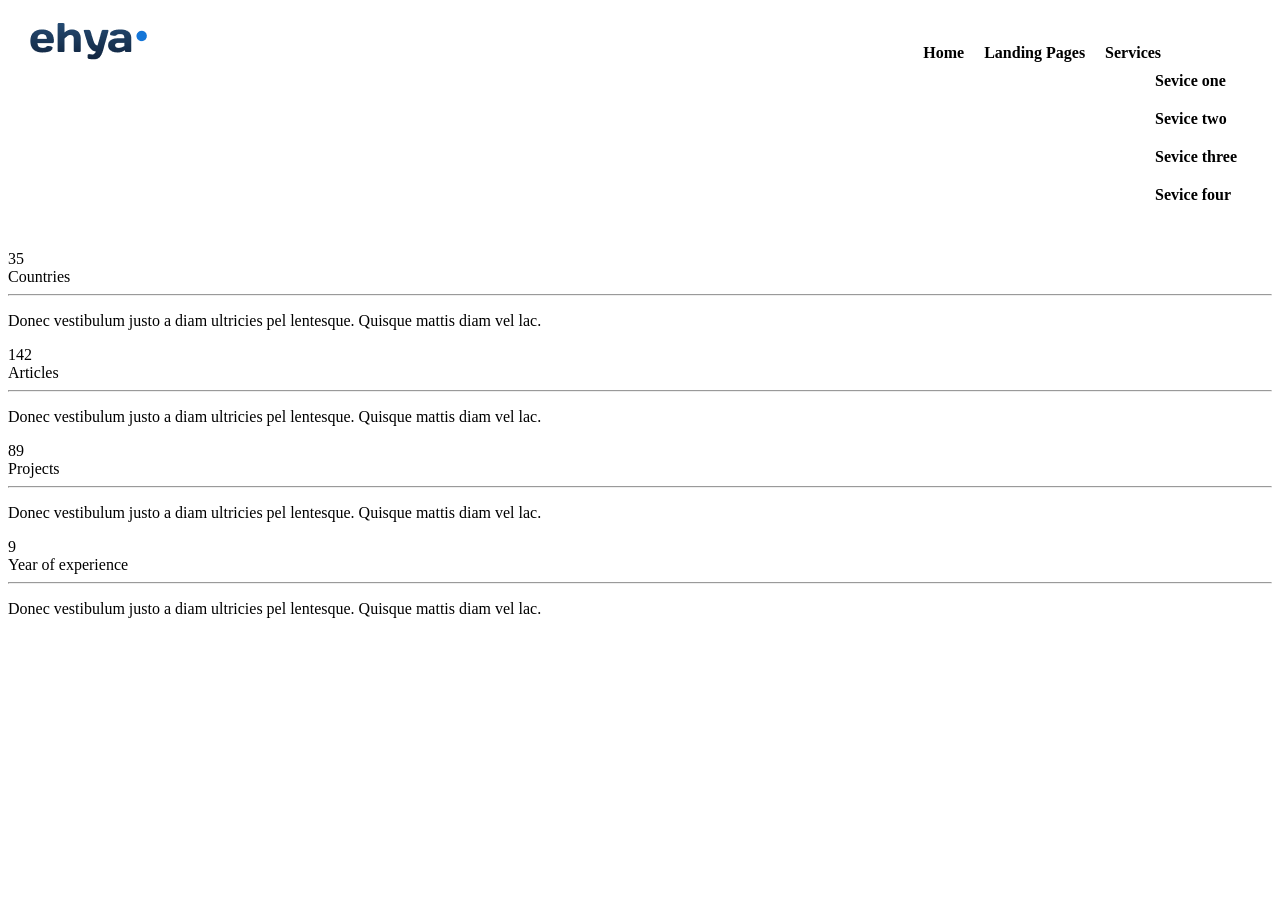
<file: grid/index.html>
<!DOCTYPE html>
<html lang="en">
<head>
    <meta charset="UTF-8">
    <meta http-equiv="X-UA-Compatible" content="IE=edge">
    <meta name="viewport" content="width=device-width, initial-scale=1.0">
    <link rel = "stylesheet" href="style.css">
		<link rel="stylesheet" href="https://cdnjs.cloudflare.com/ajax/libs/font-awesome/4.7.0/css/font-awesome.min.css">
    <title>Document</title>
</head>
<body>
    <header>
			<a href="#" class="a"><img src="logo.png" alt=""></a>
				
			<ul class="nav">
				

				<li>
						<a href="#">Home</a>
				</li>
		
				<li class="d1">
					<div class="a2">
						<a href="#">Landing Pages</a>
						<ul>
								<li><a href="#">The product</a></li>
								<li><a href="#">Meet the team</a></li>
						</ul>
					</div>
					
				</li>
				<li>
					<div class="a3">
						<a href="#">Services</a>
		
						<ul>
								<li><a href="#">Sevice one</a></li>
								<li><a href="#">Sevice two</a></li>
		
								<li><a href="#">Sevice three</a></li>
								<li><a href="#">Sevice four</a></li>
						</ul>
					</div>
					
		
				</li>
				</ul>

    </header>
</body>
</html>
<section>
	<div class="row ">
		<div class="col-lg-3 col-md-3 text-center " >
			<div class="card h-100 border-0 ">
				<div class="card-body"><div class=" lue display-va2"> 35</div>
				<div class=" h2 font-weight-bold mt-3">Countries</div>
				<hr class="w-75 mt-5  pline ">					
				<p>Donec vestibulum justo a diam ultricies pel lentesque. Quisque mattis diam vel lac.</p></div>
			</div>

		</div>
		<div class="col-lg-3 col-md-3 text-center" >
			<div class="card  h-100 border-0 ">
				<div class="card-body"><div class=" value display-2"  >142</div>
				<div class=" h2 font-weight-bold mt-3">Articles</div>
				<hr class="w-75 mt-5  pline ">					
				<p>Donec vestibulum justo a diam ultricies pel lentesque. Quisque mattis diam vel lac.</p></div>
			</div>

		</div>
		<div class="col-lg-3 col-md-3 text-center" >
			<div class="card  h-100 border-0 ">
				<div class="card-body"><div class=" value display-2" >89</div>
				<div class=" h2 font-weight-bold mt-3">Projects</div>
				<hr class="w-75 mt-5 m pline ">					
				<p>Donec vestibulum justo a diam ultricies pel lentesque. Quisque mattis diam vel lac.</p></div>
			</div>

		</div>
		<div class="col-lg-3 col-md-3 text-center" >
			<div class="card  h-100 border-0 ">
				<div class="card-body"><div class=" value display-2" >9</div>
				<div class=" h2 font-weight-bold mt-3">Year of experience</div>
				<hr class="w-75  pline ">					
				<p>Donec vestibulum justo a diam ultricies pel lentesque. Quisque mattis diam vel lac.</p></div>
			</div>

		</div>
	</div>
</section>
</file>
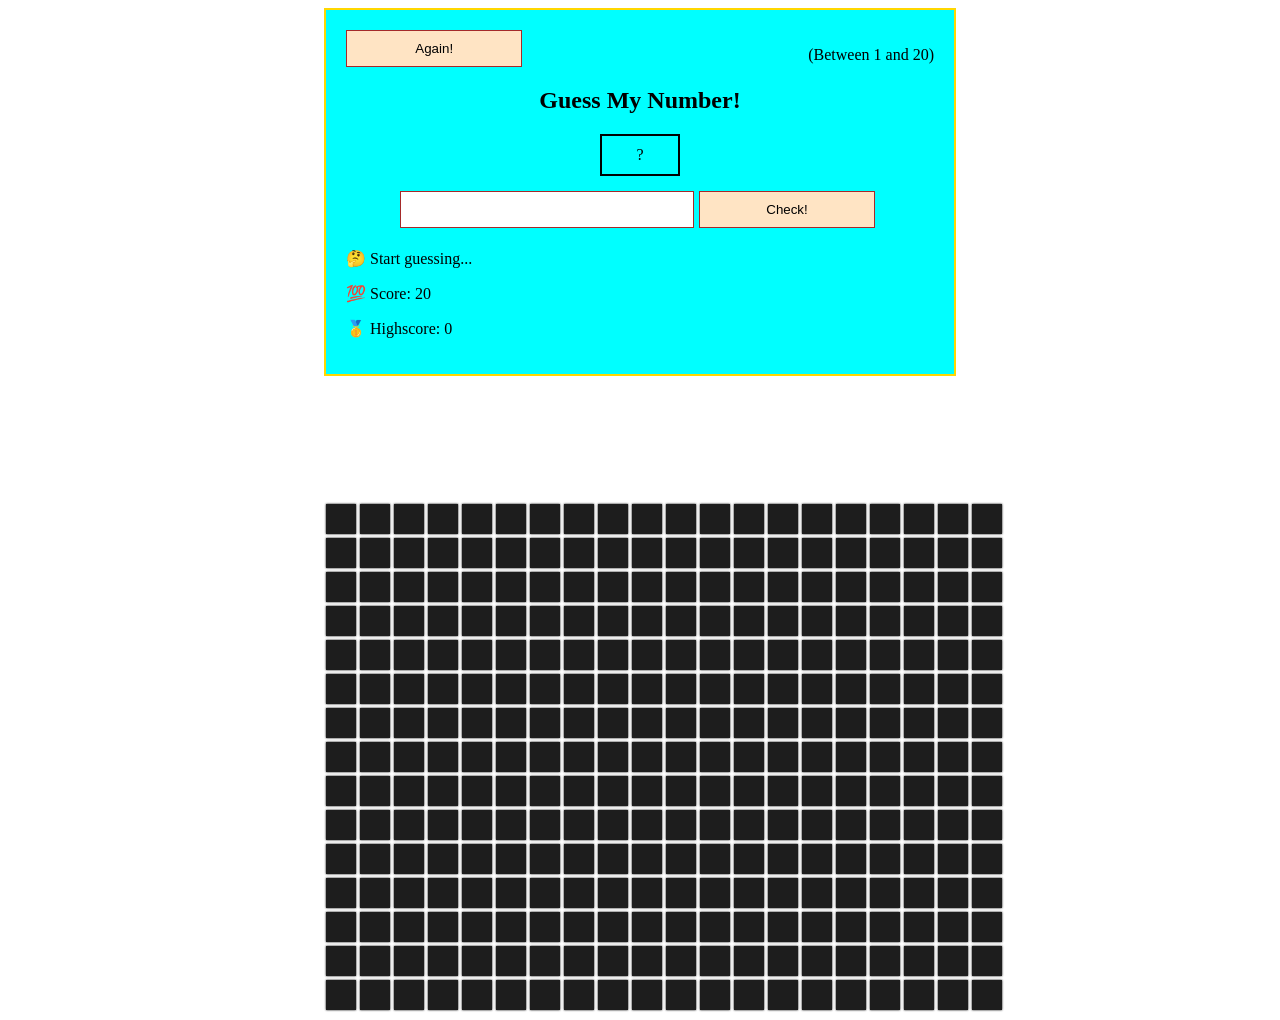
<file: jspract/index.html>
<!DOCTYPE html>
<html lang="en">
  <head>
    <meta charset="UTF-8" />
    <meta name="viewport" content="width=device-width, initial-scale=1.0" />
    <meta http-equiv="X-UA-Compatible" content="ie=edge" />
    <link rel="stylesheet" href="style.css" />
    <title>Guess My Number!</title>
  </head>
  <body>
      <section class="container1">
    <header>
      
      <p class="between">(Between 1 and 20)</p>
      <button  class="btn again">Again!</button>
      
    </header>
    <main>
        <h1>Guess My Number!</h1>
        <div class="number">?</div>
      <section class="left">
        <input type="number" class="guess" />
        <button class="btn check">Check!</button>
      </section>
      <section class="right">
        <p class="message">🤔 Start guessing...</p>
        <p class="label-score">💯 Score: <span class="score">20</span></p>
        <p class="label-highscore">
          🥇 Highscore: <span class="highscore">0</span>
        </p>
      </section>
    </main>
    </section>
<section class="container2">  
<div class="container" id="container"></div>
</section>
    <script src="main.js"></script>
  </body>
</html>
</file>
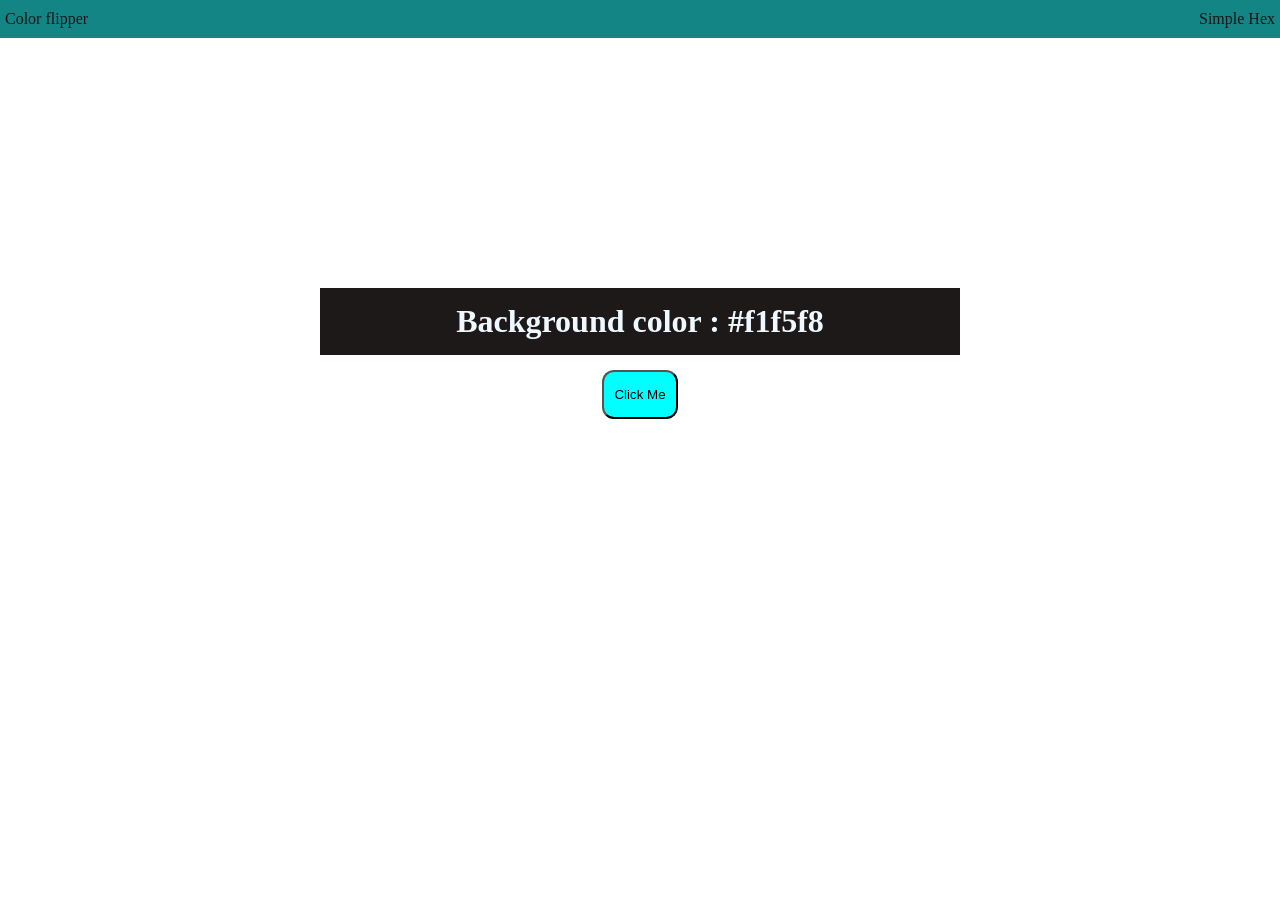
<file: jsprashant/index.html>
<!DOCTYPE html>
<html lang="en">
<head>
    <meta charset="UTF-8">
    <meta http-equiv="X-UA-Compatible" content="IE=edge">
    <meta name="viewport" content="width=device-width, initial-scale=1.0">
    <link rel="stylesheet" href="style.css">
    <title>Document</title>
</head>
<body>
    <nav>
    <div class="nav">
        <!-- <h4>Color Flipper</h4> -->
        <ul class="nav-list">
            <li class="li1">
                <a href="colorflip">Color flipper</a>
            </li>
            <li class="li2">
                <a href="simpleflx">Simple Hex</a>
            </li>
        </ul>
        </div>
    </nav>
    <main>
        <div class="container">
            <h2>Background color : <span class="color">
                #f1f5f8
            </span></h2>
            <button class="btn btn-ro" id="btn">
                Click Me
            </button>
        </div>
    </main>
    <script src="main.js" ></script>

    
</body>
</html>
</file>
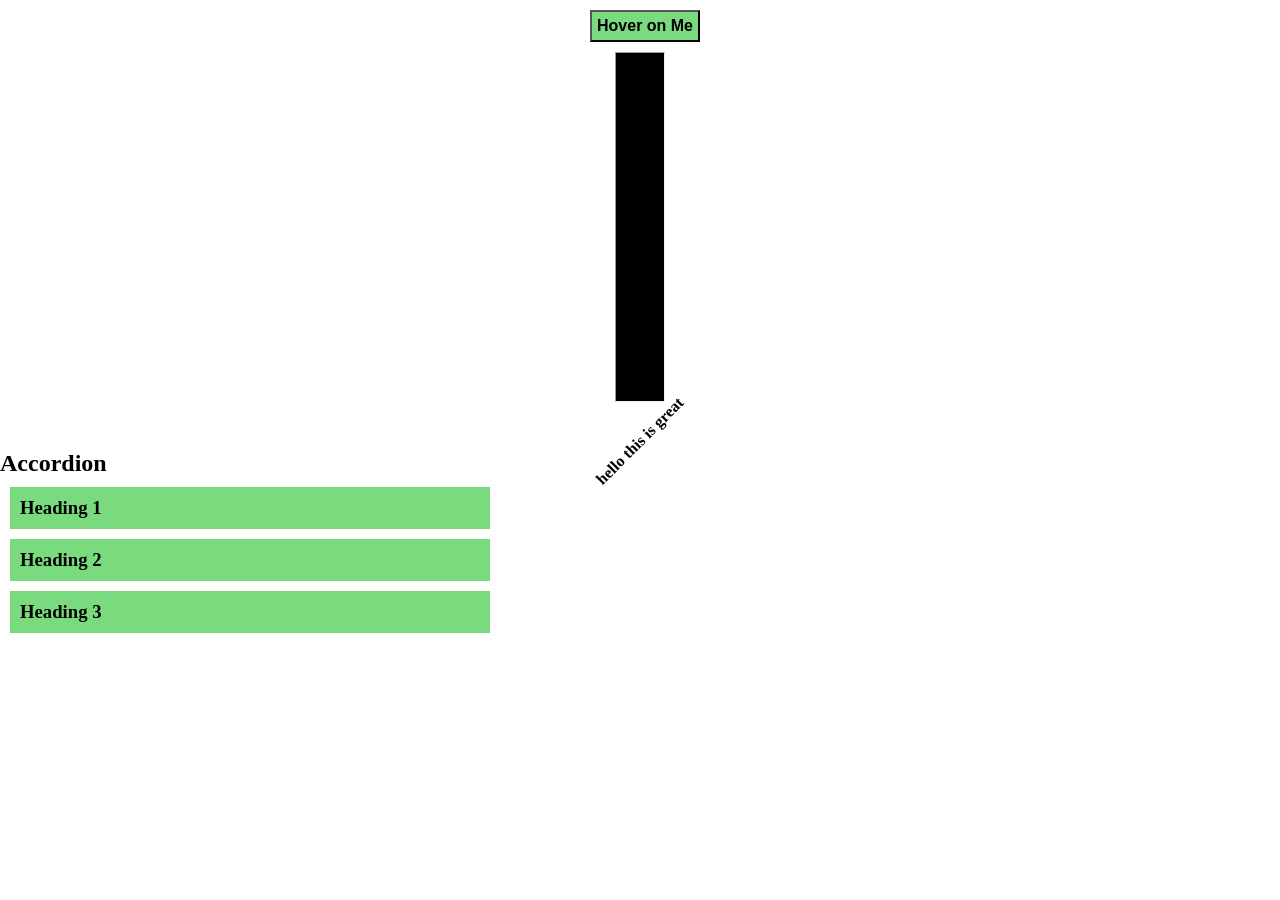
<file: csspr/css2.html>
<!DOCTYPE html>
<html lang="en">
<head>
    <meta charset="UTF-8">
    <meta http-equiv="X-UA-Compatible" content="IE=edge">
    <meta name="viewport" content="width=device-width, 
    initial-scale=1.0">
    <link rel="stylesheet" href="style2.css">
    <title>Document</title>
</head>
<body>
<div class="drop">
    <button class="btn">
         Hover on Me
    </button>
    <div class="dropdown">
					   <div class="toltip">
        <a href="#"  class="a1">Hover</a>
        <a href="#">Triangle</a>
        <a href="#">Dropdown</a>
								<a href="#">Triangle</a>
        <a href="#">Dropdown</a>
								<a href="#">Triangle</a>
        <a href="#">Dropdown</a>
								<a href="#">Triangle</a>
        <a href="#">Dropdown</a>
								<a href="#">Triangle</a>
        <a href="#">Dropdown</a>
								<a href="#">Triangle</a>
        <a href="#">Dropdown</a>
							</div>
    </div>
</div>
<section>
	<hr>
<div class="cap">
	hello this is great
</div>

</section>



<div class="accordion">
	<h2>Accordion</h2>
	<div id="one" class="section">
			<h3>
					<a href="#one" class="ac">Heading 1</a>
			</h3>
			<div>
					<p class="par">Lorem ipsum dolor, sit amet consectetur
						 adipisicing elit. Ex sequi amet totam 
							saepe quidem minus laborum temporibus
							 voluptates animi. Illum, repellat! 
						Vitae debitis asperiores sapiente eveniet
						 consequuntur iusto praesentium animi!</p>
			</div>
	</div>
	<div id="three" class="section">
		<h3>
				<a href="#three" class="ac">Heading 2</a>
		</h3>
		<div>
				<p class="par">Lorem ipsum dolor, sit amet consectetur
						adipisicing elit. Ex sequi amet totam 
						saepe quidem minus laborum temporibus
							voluptates animi. Illum, repellat! 
					Vitae debitis asperiores sapiente eveniet
						consequuntur iusto praesentium animi!</p>
		</div>
</div>
	<div id="two" class="section">
			<h3>
					<a href="#two" class="ac">Heading 3</a>
			</h3>
			<div>
				<p class="par">Lorem ipsum dolor, sit amet consectetur
					adipisicing elit. Ex sequi amet totam 
					saepe quidem minus laborum temporibus
						voluptates animi. Illum, repellat! 
				Vitae debitis asperiores sapiente eveniet
					consequuntur iusto praesentium animi!</p>
			</div>
	</div>
</div>
<!-- <button class="accordion2">Section 1</button>
<div class="panel">
  <p>Lorem ipsum...Lorem ipsum dolor, sit amet consectetur
						adipisicing elit. Ex sequi amet totam 
						saepe quidem minus laborum temporibus
							voluptates animi. Illum, repellat! 
					Vitae debitis asperiores sapiente eveniet
						consequuntur iusto praesentium animi!</p>
</div>

<button class="accordion2">Section 2</button>
<div class="panel">
  <p>Lorem ipsum...Lorem ipsum dolor, sit amet consectetur
						adipisicing elit. Ex sequi amet totam 
						saepe quidem minus laborum temporibus
							voluptates animi. Illum, repellat! 
					Vitae debitis asperiores sapiente eveniet
						consequuntur iusto praesentium animi!</p>
</div>

<button class="accordion2">Section 3</button>
<div class="panel">
  <p>Lorem ipsum...Lorem ipsum dolor, sit amet consectetur
						adipisicing elit. Ex sequi amet totam 
						saepe quidem minus laborum temporibus
							voluptates animi. Illum, repellat! 
					Vitae debitis asperiores sapiente eveniet
						consequuntur iusto praesentium animi!</p>
</div>
<script>
	var acc = document.getElementsByClassName("accordion2");
	var i;
	
	for (i = 0; i < acc.length; i++) {
			acc[i].addEventListener("click", function() {
					this.classList.toggle("active");
					var panel = this.nextElementSibling;
					if (panel.style.maxHeight) {
							panel.style.maxHeight = null;
					} else {
							panel.style.maxHeight = panel.scrollHeight + "px";
					} 
			});
	}
	</script> -->
</body>
</html>
</file>
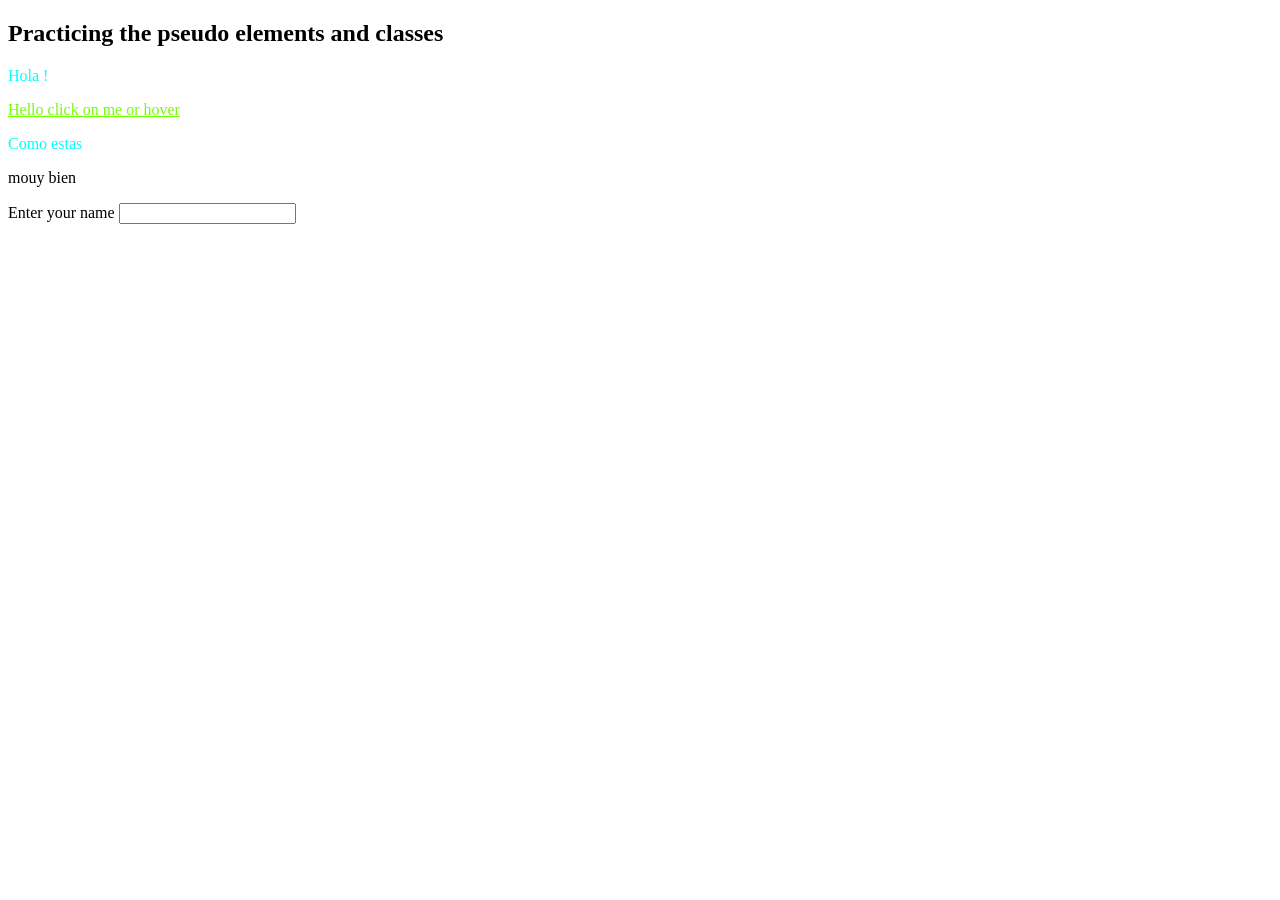
<file: csspr/css3.html>
<!DOCTYPE html>
<html lang="en">
<head>
    <meta charset="UTF-8">
    <meta http-equiv="X-UA-Compatible" content="IE=edge">
    <meta name="viewport" content="width=device-width, initial-scale=1.0">
    <link rel="stylesheet" href="style.css">
    <title>Document</title>
</head>
<body>
    <section>
        <h1>Practicing the pseudo elements and classes</h1>
    </section>

    <section>
        <p>Hola !</p>
        <div>
            <a href="https://www.w3schools.com/css/css_pseudo_classes.asp" class="a2">Hello click on me or hover</a>
        </div>
        <div>
            <p>Como estas</p>
            <p>mouy bien</p>
            <form>
                <label for="inp1">Enter your name</label>
                <input type="text" id="inp1" class="inp" name="input" >
            </form>

        </div>

    </section>
</body>
</html>
</file>
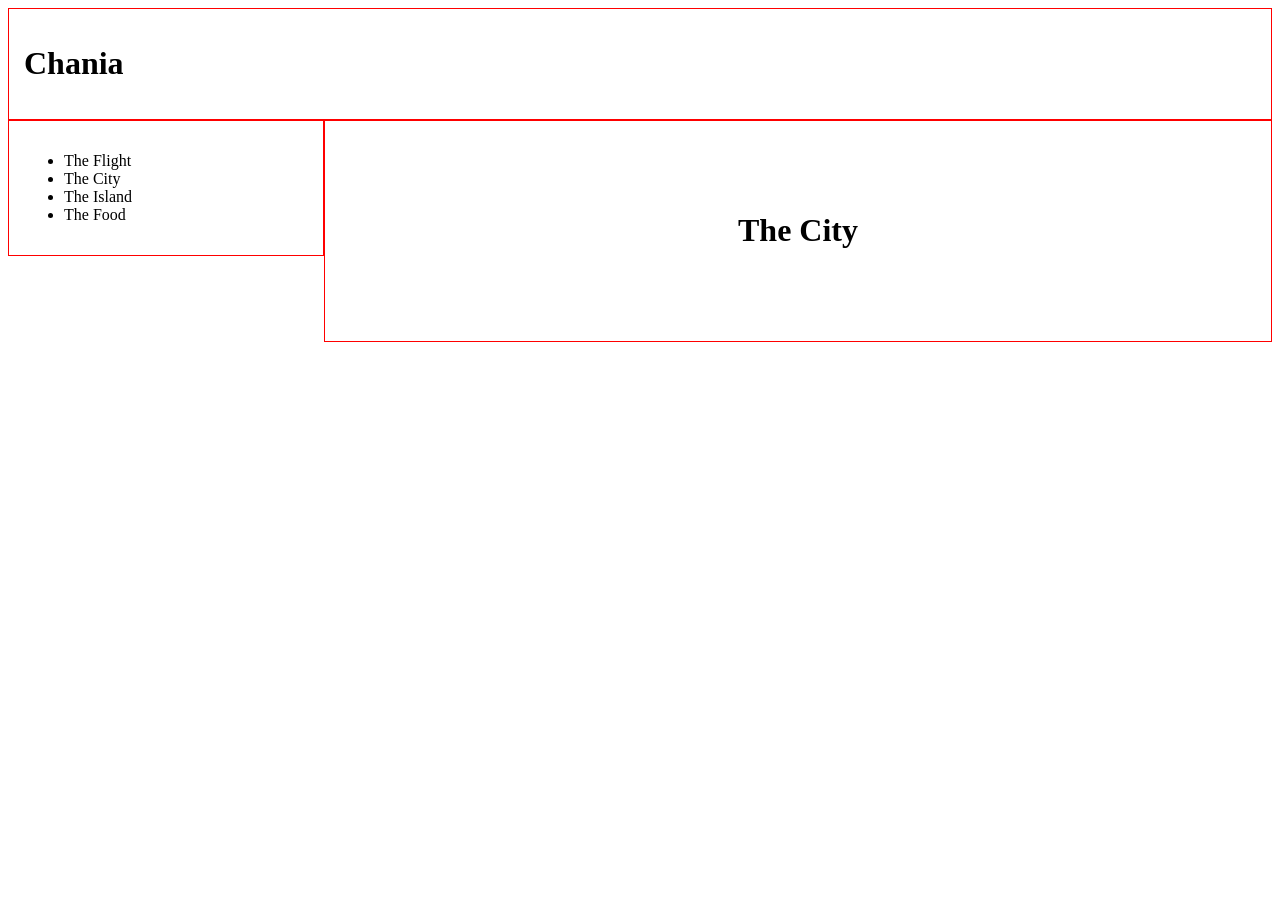
<file: csspr/resp.html>
<!DOCTYPE html>
<html>
<head>
<meta name="viewport" content="width=device-width, initial-scale=1.0">
<style>
* {
  box-sizing: border-box;
}

.header {
  border: 1px solid red;
  padding: 15px;
}

.row::after {
  content: "";
  clear: both;
  display: table;
}

[class*="col-"] {
  float: left;
  padding: 15px;
  border: 1px solid red;
}
.helo{
  padding: 70px 0;
  margin: auto;
  text-align: center;
}

.col-1 {width: 8.33%;}
.col-2 {width: 16.66%;}
.col-3 {width: 25%;}
.col-4 {width: 33.33%;}
.col-5 {width: 41.66%;}
.col-6 {width: 50%;}
.col-7 {width: 58.33%;}
.col-8 {width: 66.66%;}
.col-9 {width: 75%;}
.col-10 {width: 83.33%;}
.col-11 {width: 91.66%;}
.col-12 {width: 100%;}

@media only screen and (max-width: 768px) {
  /* For mobile phones: */
  [class*="col-"] {
    width: 100%;
  }
}
</style>
</head>
<body>

<div class="header">
  <h1>Chania</h1>
</div>

<div class="row">

<div class="col-3">
  <ul>
    <li>The Flight</li>
    <li>The City</li>
    <li>The Island</li>
    <li>The Food</li>
  </ul>
</div>

<div class="col-9 helo">
  <h1>The City</h1>

</div>

</div>

</body>
</html>
</file>
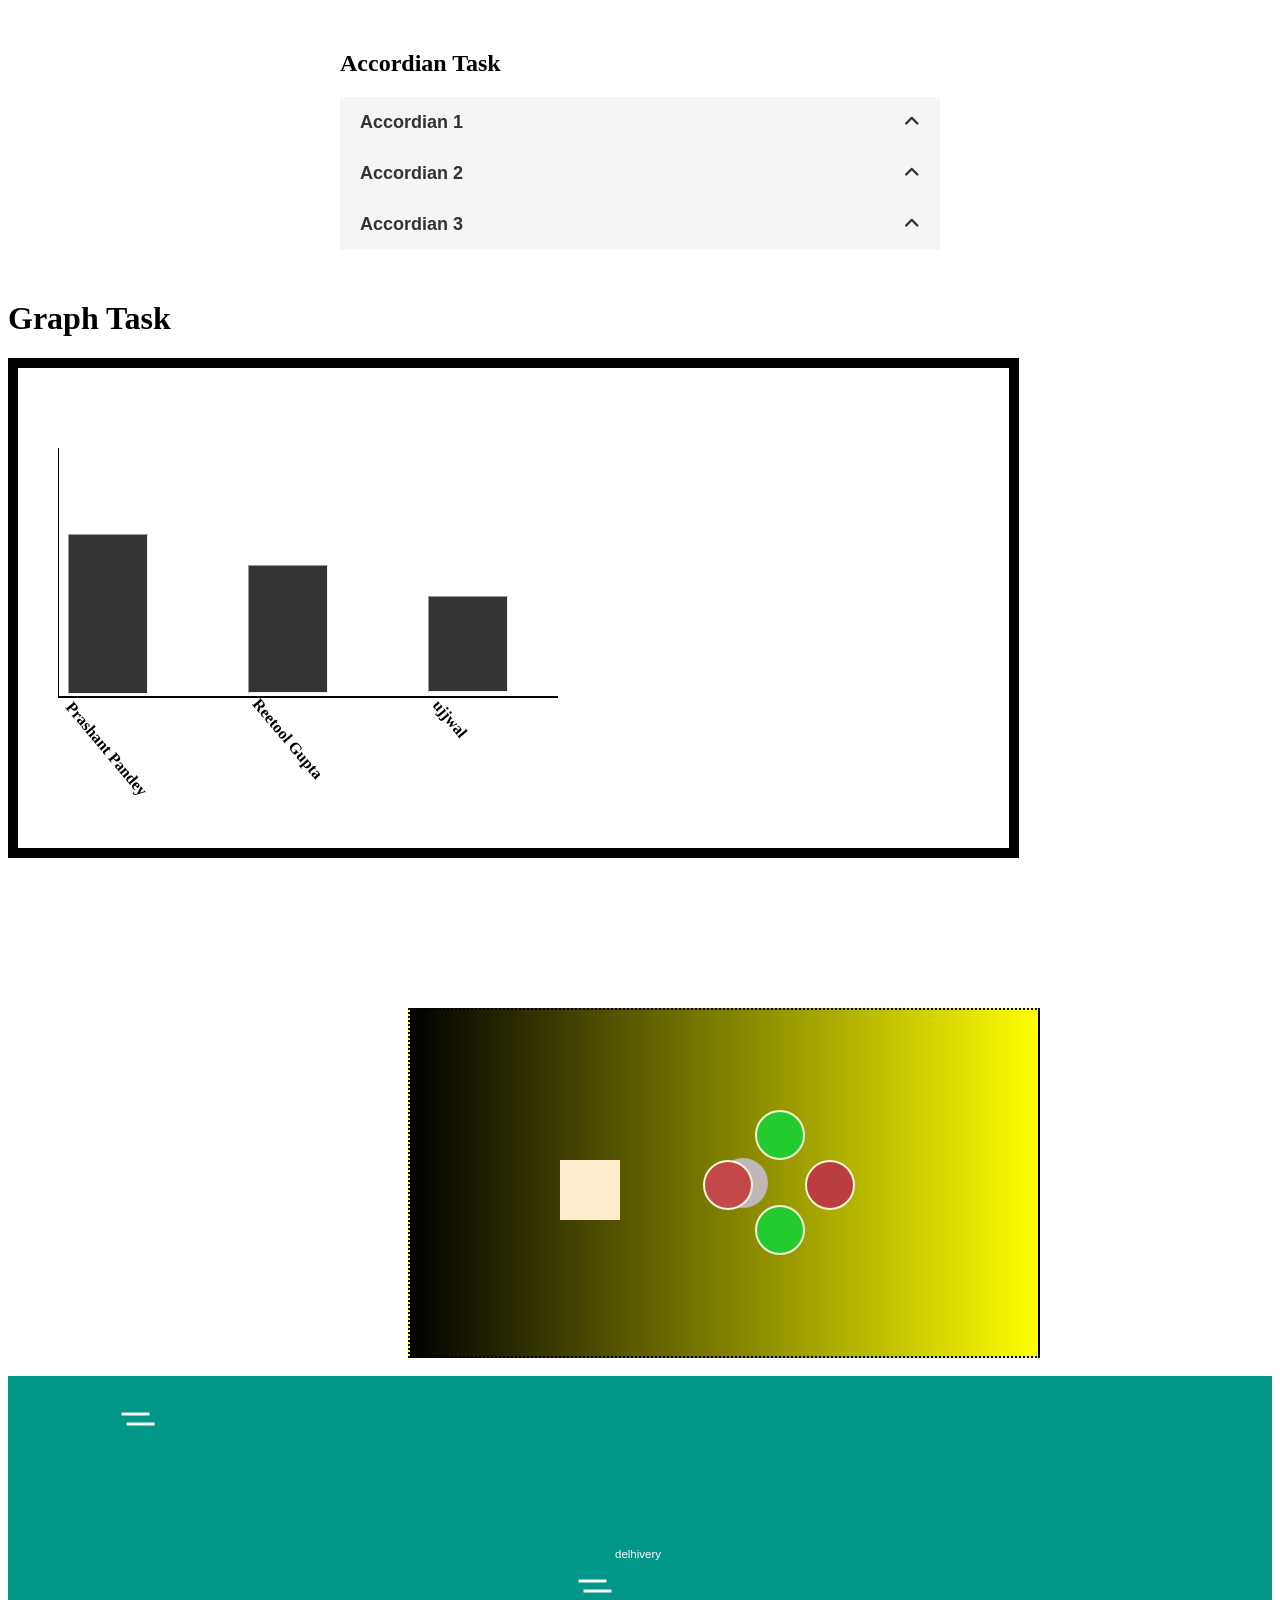
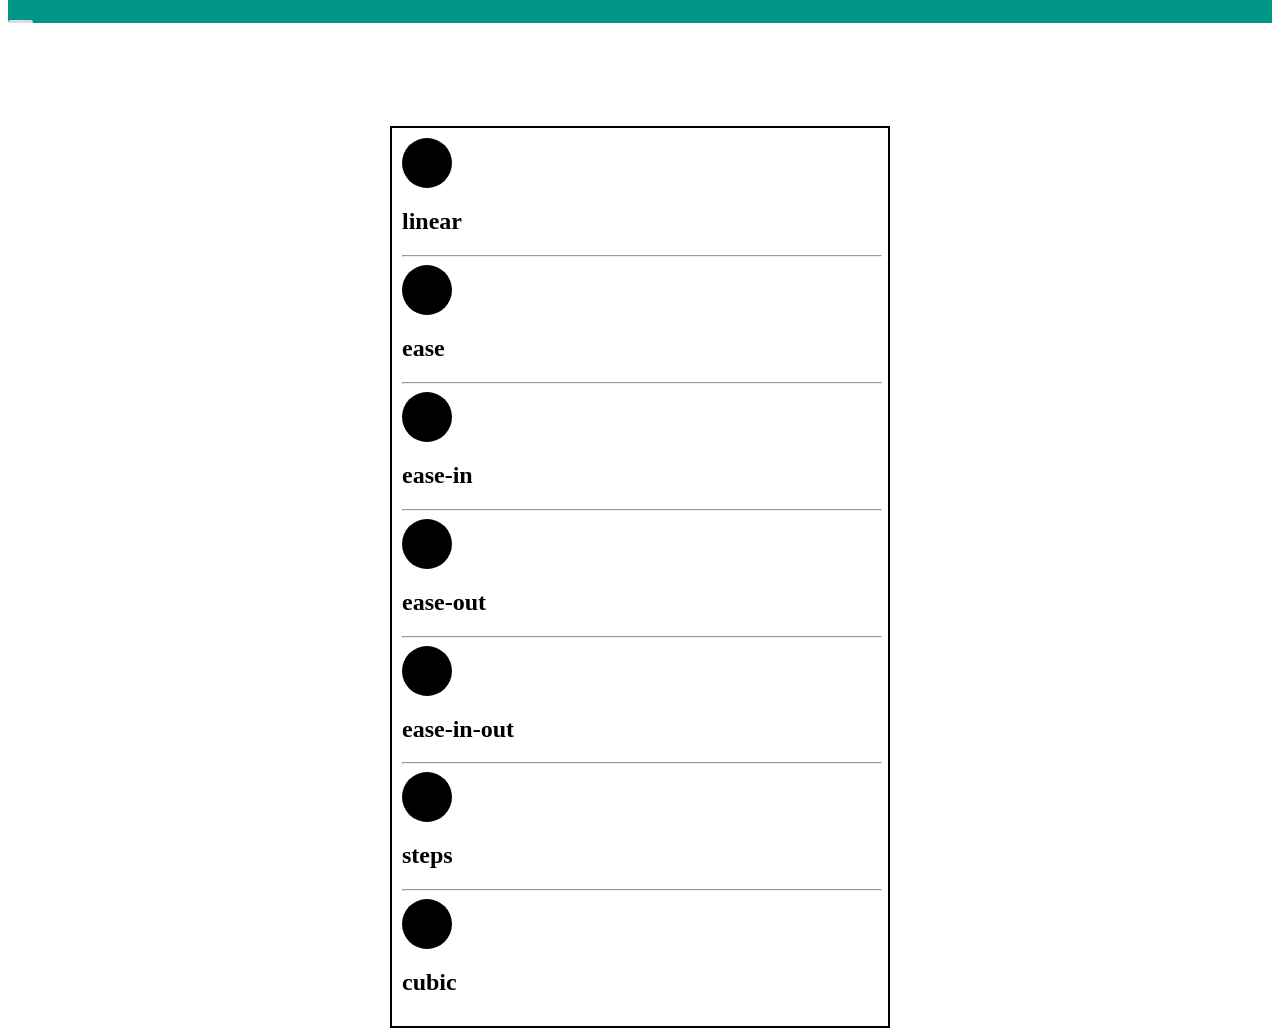
<file: csspractice/css.html>
<!DOCTYPE html>
<html lang="en">
		<head>
				<meta charset="UTF-8" />
				<meta http-equiv="X-UA-Compatible" content="IE=edge" />
				<meta name="viewport" content="width=device-width, initial-scale=1.0" />
				<link rel="stylesheet" href="style.css" />
				<link rel="stylesheet" href="https://cdnjs.cloudflare.com/ajax/libs/font-awesome/6.1.1/css/all.min.css" integrity="sha512-KfkfwYDsLkIlwQp6LFnl8zNdLGxu9YAA1QvwINks4PhcElQSvqcyVLLD9aMhXd13uQjoXtEKNosOWaZqXgel0g==" crossorigin="anonymous" referrerpolicy="no-referrer" />
				<title>Document</title>
		</head>
		<body>
				<section>
						<div class="container">
								<h1>Accordian Task</h1>
								<button class="accordion">Accordian 1</button>
								<div class="accordion-content ">
										<p>
												Lorem ipsum dolor sit amet consectetur adipisicing elit. Corrupti ut
												recusandae quidem praesentium amet nesciunt non nostrum atque,
												molestias voluptatum obcaecati enim excepturi! Velit cupiditate
												assumenda earum veniam nam ullam.
										</p>
								</div>
								<button class="accordion">Accordian 2</button>
								<div class="accordion-content">
										<p>
												Lorem ipsum dolor sit amet consectetur adipisicing elit. Corrupti ut
												recusandae quidem praesentium amet nesciunt non nostrum atque,
												molestias voluptatum obcaecati enim excepturi! Velit cupiditate
												assumenda earum veniam nam ullam.
										</p>
								</div>
								<button class="accordion">Accordian 3</button>
								<div class="accordion-content">
										<p>
												Lorem ipsum dolor sit amet consectetur adipisicing elit. Corrupti ut
												recusandae quidem praesentium amet nesciunt non nostrum atque,
												molestias voluptatum obcaecati enim excepturi! Velit cupiditate
												assumenda earum veniam nam ullam.
										</p>
								</div>
						</div>
				</section>
				<div>
    <H1>Graph Task</H1>
				</div>
				<section class="container2">
					<div class="axis"></div> 
					<div class="graph">
						<hr class = "hr1">
						<hr class="hr2">
						<hr class="hr3">
						<p class="para3">Prashant Pandey scored more</p>
						</div>
						<div class="label">
							<p class="lbl1">Prashant Pandey </p>
							<p class="lbl2">Reetool Gupta </p>
							<p class="lbl3">ujjwal</p>
						</div>
					</div>
				</section>
				<section class="container3">
					<div class="rec">
					</div>
					<Div class="animate">
						<div class="circle1"></div>
						<div class="circle2"></div>
						<div class="circle3"></div>
						<Div class="circle4"></Div>
					</Div>
					<div class="position">
						<div class="smallcrcle">
							<div class="circle5"></div>
						</div>
					</div>
				</section>
					<br>
				<section class="sec">
					<div class="animation">
						<div class="mountain"></div>
						<div class="hill"></div>
						<div class="tree"></div>
						<div class="tree"></div>
						<div class="tree"></div>
						<div class="clouds"></div>
						<div class="rock"></div>
						<div class="truck"></div>
						<div class="wheels"></div>
				</div> 
				</section> 
				<section class="container4">
					<div class="linear"> 
					</div>
					<h2>linear</h2>
					<hr class="divide">
					<div class="ease">
					</div>
					<h2>ease</h2>
					<hr class="divide">
					<div class="ease-in"> 
     
					</div>
					<h2>ease-in</h2>
					<hr class="divide">
					<div class="ease-out">
					</div>
					<h2>ease-out</h2>
					<hr class="divide">
					<div class="ease-in-out">
					</div>
					<h2>ease-in-out</h2>
					<hr class="divide">
					<div class="steps">
					</div>
					<h2>steps</h2>
					<hr class="divide">
					<div class="cubic">
					</div>
					<h2>cubic</h2>
				</section>
				<script src="main.js"></script>
		</body>
</html>
</file>
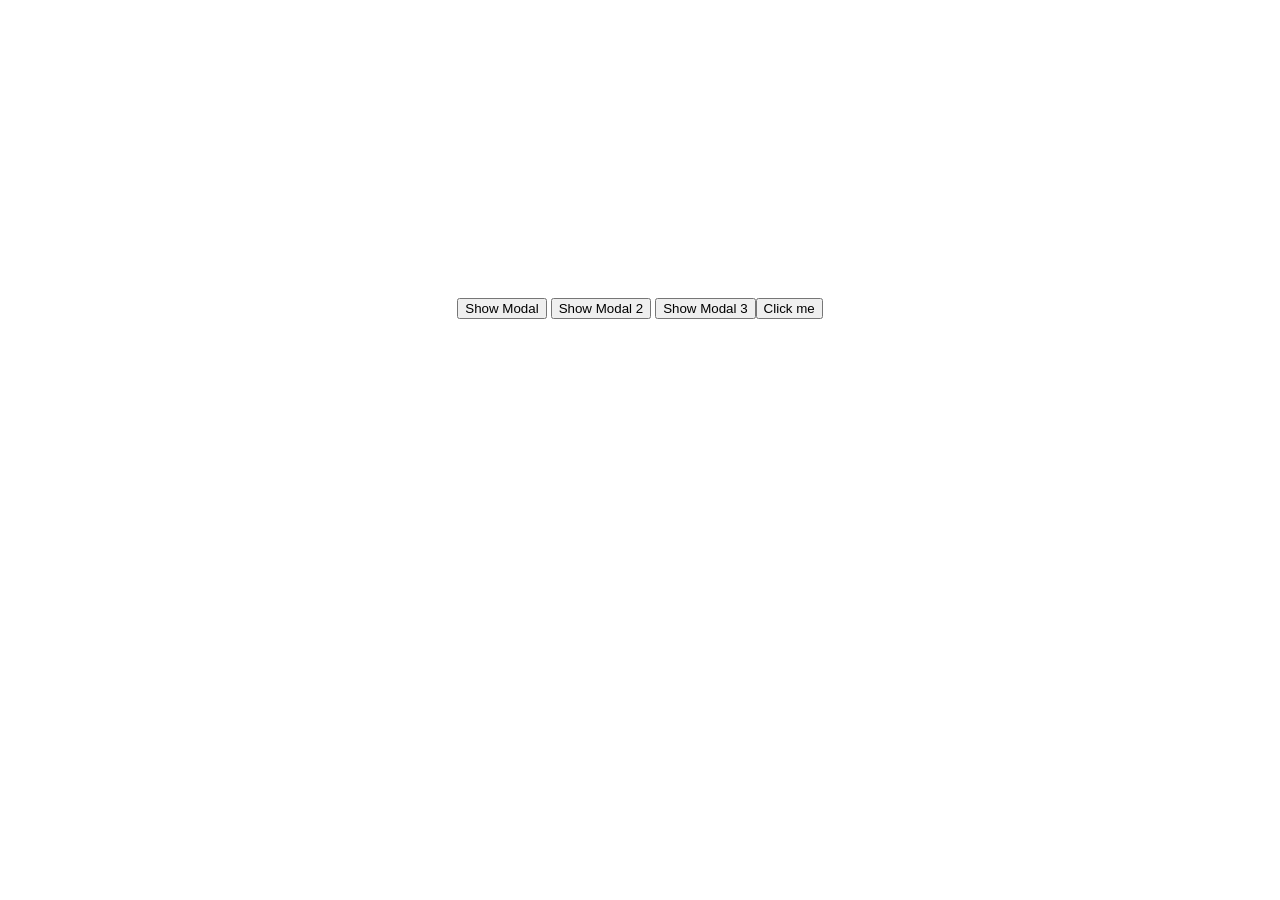
<file: jspract/indexpr.html>
<!DOCTYPE html>
<html lang="en">
<head>
    <meta charset="UTF-8">
    <meta http-equiv="X-UA-Compatible" content="IE=edge">
    <meta name="viewport" content="width=device-width, initial-scale=1.0">
    <link href="style.css" rel="stylesheet">
    <title>Document</title>
    <style>
      body{
        display: flex;
        justify-content: center;
        align-items: center;
        height: 600px;
      }
    </style>
</head>
<body>
    <section>
        <button class="show-model">Show Modal</button>
        <button class="show-model">Show Modal 2</button>
        <button class="show-model">Show Modal 3</button>
        <div class="modal hidden">
          <button class="close-model">&times;</button>
          <h1>Hello this is model</h1>
          <p>Lorem ipsum dolor sit amet consectetur adipisicing elit. 
            Sed aliquid 
            inventore a obcaecati quo eveniet veritatis vel iure
             quasi nihil?</p>
        </div>
        <div class="overlay hidden"></div>
      </section>
      <div id = "prac"></div>
      <div>
        <button id="clck">Click me</button>
      </div>
      <script src="script.js"></script>
</body>
</html>
</file>
<file: grid/style.css>
/* .nav{
    display: inline-flex;
    list-style-type: none;
} */
header{
    padding:  10px 15px;
    background-color: rgb(255, 255, 255);
    overflow: hidden;
}
.a{
    float: left;

}
.nav{
    float: right;
    /* padding: 10px; */
    display: inline-flex;
    list-style-type: none;
}
ul{
    list-style-type: none;
}
li{
    padding: 10px;
}

/*--- DROPDOWN ---*/
.d1{
    position: relative;
}
.a2 ul{
    position: absolute;
    display: none;
    left: -40px;
}
.a2:hover ul{
    display: block;
}
a{
    text-decoration: none;
    color: black;
    font-weight: bold;
}
/* .a3{
    position: relative;
}
.a3 ul{
    position: absolute;
    left: -50px;


    display: none;
}
.a3:hover ul{
    display: block;
} */

/* transition animation */
</file>
<file: jspract/style.css>
*{
    box-sizing: border-box;
}
body{
    /* background-color: #7fffd4; */

    /* height: 600px; */
}
.btn{
    width: 30%;
    background-color: bisque;
    border: 1px solid brown;
    cursor: pointer;
    transition: ease-in-out 0.6s;

}
.btn:hover{
    background-color: blueviolet;
}
.container1{
    margin-left: 25%;
    padding: 20px;
    /* margin: auto; */
    border: 2px solid gold;
    /* position: relative; */
    background-color: aqua;
    /* width: 40rem; */
    width: 50%;
}
h1{
    text-align: center;
}
.number{
    margin: auto;
    text-align: center;
    padding: 10px;
    border: 2px solid black;
    width: 5rem;
}
.between{
    float: right;
}
.again{
     
    padding: 10px;

}
.left{
    margin-top: 10px;
    display: flex;
    justify-content: center;
    align-items: center;
}
.check{
    margin: 5px;
    padding: 10px;

}
.guess{
    padding: 10px;
    border: 1px solid brown;
    width: 50%;
}

.hidden{
    display: none;
}
.modal{
    position: absolute;
    top: 30%;
    left: 25%;
    text-align: center;
    right: 0%;
    width: 50%;
    background-color: white;
    padding: 10px;
    z-index: 3;
}
 .overlay{
 position: absolute;
 top: 0;
 left: 0;
 width: 100%;
 height: 100%;
 z-index: 2;
 background-color: black;
 opacity: .7;

}
 .close-model{
     float: right;
     padding: 10px;
     background-color: transparent;
     border: none;
     font-size: 16px;
     font-weight: bold;
 }

 .container {
    margin-top: 10%;
    margin-left: 24%;
    display: flex;
    align-items: center;
    justify-content: center;
    flex-wrap: wrap;
    max-width: 705px;
  }
  
  .square {
    background-color: #1d1d1d;
    box-shadow: 0 0 2px #000;
    height: 30px;
    width: 30px;
    margin: 2px;
    transition: 2s ease;
  }
  
  .square:hover {
    transition-duration: 0s;
  }
</file>
<file: jsprashant/style.css>
*{
    padding: 0;
    margin: 0;
    box-sizing: border-box;
}
.nav{
    /* display: flex; */
    overflow: hidden;
    background-color: rgb(19, 133, 133);
  
}
.nav-list{
    background-color: black;
    list-style-type: none;
}

.li1{
    
    float: left;
    padding: 10px 5px;
    /* display: inline-flex; */
}
.li2{
    float: right;
    padding: 10px 5px;
}
a{
    text-decoration: none;
    color: rgb(21, 22, 22);

}
.container{
   padding: 250px 0px;
   text-align: center;
   /* margin: auto; */
}
h2{
    background-color: rgb(29, 25, 25);
    width: 50%;
    color: aliceblue;
    margin: auto;
    font-size: 32px;
    padding: 15px 15px;

}
.btn{
    margin: 15px;
    padding: 15px 10px;
    background-color: aqua;
    border-radius: 12px;
    cursor: pointer;
}
.btn:hover{
    background-color: blueviolet;
}
</file>
<file: csspr/style2.css>
* {
  padding: 0;
  margin: 0;
  box-sizing: border-box;
}
.btn {
  background-color: #79db7d;
  cursor: pointer;
  /* left: 20px; */
  color: rgb(0, 0, 0);
  padding: 5px 5px;
  width: 110px;
  text-align: center;
  font-size: 16px;
  font-weight: bold;
}
.drop {
  margin: auto;
  box-sizing: border-box;
  position: relative;
  padding: 10px 5px;
  width: 110px;
}
.dropdown {
  /* overflow : scroll; */
  top: 3.2em;
  position: absolute;
  /* height: 100px; */
  /* right: 0; */
  left: 0;
  background-color: rgb(204, 196, 196);
  display: none;
  width: 200px;
  border-top: 1px solid black;
  border-left: 1px solid black;
  border-right: 1px solid black;
  border-bottom: 1px solid rgb(143, 71, 71);
}
.toltip{
  /* position: ; */
  /* z-index: 2; */
}
/* .dropdown a{
  position: relative;
  z-index: 1;
} */
.dropdown::before {
  /* z-index: -1; */
  position: absolute;
  /* right: 10px; */
  left: 10px;
  top: -0.4em;
  content: "";
  width: 12px;
  height: 12px;
  background-color: #79db7d;
   /* border-left: 20px solid transparent;
  border-right: 20px solid transparent; */
  border-left: 1px solid #030303; 
  border-top: 1px solid #030303; 
  transform: rotate(45deg);
}
.toltip{
  overflow-y : scroll;
  height: 100px;

}

a {
  /* z-index: 1 */
  /* height: 30px; */
  color: rgb(0, 0, 0);
  background-color: #79db7d;
  padding: 10px;
  /* text-align: center; */
  display: block;
  text-decoration: none;
}
.drop:hover .dropdown{
  display: block;
}
.a1:hover{
  background-color: #000000;
}
.dropdown:hover::before{
  background-color:#79db7d;
}
a:hover{
  background-color: #000000;
  color: #fff;
}
.drop:hover .btn{
  border: 2px solid #000000;
}


.accordion{
  width: 500px;
} 
.section{
  /* padding: 10px 15px; */
  margin: 10px;
}
.par{
  background-color: rgb(115, 108, 108);
  margin-top: 10px;
  padding: 10px 15px;
}
.ac{
  padding: 10px 10px;
}
.accordion h3 + div {
  height: 0;
  overflow: hidden;
  transition: height 0.5s ease-in;
}

.accordion :target h3 + div {
  height: 100px;
}

.accordion .section.large:target h3 + div {
  overflow: auto;
}

/* transform css */
hr{
  margin: auto;
  width: 50px;
  background-color:#000000 ;
  height: 350px;
}
.cap{
  margin-top: 30px;
  text-align: center;
  font-weight: bold;
  transform: rotate(-45deg);
}

/* new accordian css */
/* .accordion2 {
  background-color: #eee;
  color: #444;
  cursor: pointer;
  padding: 18px;
  width: 50%;
  text-align: left;
  border: none;
  outline: none;
  transition: ease-in-out 1s;
} */

/* .active, .accordion:hover {
  background-color: #ccc;
} */

/* .panel {
  padding: 0 18px;
  width:50%;
  background-color: white;
  max-height: 0;
  overflow: hidden;
  transition: max-height 0.2s ease-out;
} */
</file>
<file: csspr/style.css>
.bgtable{
    margin: auto;
    color: rgb(255, 255, 255);
    border: 2px solid #dc0000;

}

 tr,td,th,table{
    background-color: #ebe6e6;
    border: 2px solid #000000;
}
th{
    /* background-color: rgb(0, 0, 0); */
    border: 2px solid #ab3434;

}
.cl3{
    background-color: #900000;
}
.cl1{
    background-color: #ebe6e6;
}
.cl2{
    background-color: #000000 ;
}

.a2:link{
    color: rgb(114, 254, 0);
   }
   .a2:visited{
     color: #000000;
   }
   .a2:hover{
       color:#900000 ;
       font-weight: bold;
   }

   p:first-child{
       color: aqua;
   }
   input[type = "text"]:focus{
       background-color: aquamarine;

   }
</file>
<file: csspractice/style.css>
*{
  box-sizing: border-box;
}
/* .row::after{
  content: "";
  display: table;
  clear: both;

}
[class*="col-"]{
 float: left;
 padding: 5px;
 border: 1px solid black;
}
.col-1{
  width: 8.33%;
}
.col-2{
  width: 16.66%;
}
.col-3{
  width: 25%;
}
.col-4 {width: 33.33%;}
.col-5 {width: 41.66%;}
.col-6 {width: 50%;}
.col-7 {width: 58.33%;}
.col-8 {width: 66.66%;}
.col-9 {width: 75%;}
.col-10 {width: 83.33%;}
.col-11 {width: 91.66%;}
.col-12 {width: 100%;} */
/* accordian css */

.container {
    width: 80%;
    max-width: 600px;
    margin: 50px auto;
  }
  
  button.accordion {
    width: 100%;
    background-color: whitesmoke;
    border: none;
    outline: none;
    text-align: left;
    padding: 15px 20px;
    font-size: 18px;
    color: #333;
    font-weight: bold;
    cursor: pointer;
    transition: background-color 0.2s linear;
  }
  
  button.accordion:after {
    content: "\f106";
    font-family: "fontawesome";
    font-size: 18px;
    float: right;
    transition: ease-in-out 0.5s;
  }
  
  button.accordion.icon:after {
    transform: rotate(180deg);
  }
  
  button.accordion:hover,
  button.accordion.icon {
    background-color: rgb(135, 123, 123);
  }
  
  .accordion-content {
    background-color: white;
    border-left: 1px solid whitesmoke;
    border-right: 1px solid whitesmoke;
    padding: 0 20px;
    max-height: 0;
    overflow: hidden;
    transition: max-height 0.5s ease-in-out;
  }


  /* graph css */

  .container2 {
    border: 10px solid black;
    position: relative;
    width: 80%;
    height: 500px;
				animation : bg 5s linear infinite;
  }
		@keyframes bg{
			0% {border: 10px solid rgb(207, 86, 86);}
			25%{border: 10px solid rgb(102, 243, 8);}
			50%{border: 10px solid grey ;}
			75%{
				border: 10px solid whitesmoke;
			}
		}
  .graph{
      position: absolute;
      top: 158px;
      display: flex;
      width: 540px;
  }
  .label{ 
      position: relative;
      top: 88px;
      display: flex;
      margin-top: 28px;
  }
hr{
    width: 5rem;
    height: 10rem;
    background-color: #333;
    top: 0;
    left: 0;
    position: relative;
    /* transition: all ease-in-out 0.6s; */
				
}
.hr1{
	animation: hr1 5s linear infinite;
}
@keyframes hr1{
	50%{
		background-color: aqua;
	}
}
.hr2{
    top: 31px;
    height: 8rem;
				animation: hr2 5s linear infinite;
}
@keyframes hr2{
	50%{
		background-color: rgb(55, 252, 6);
	}
}
.hr3{
    top: 62px;
    height: 6rem;
				animation: hr3 5s linear infinite;
}
@keyframes hr3{
	50%{
		background-color: rgb(255, 13, 33);
	}
}
/* hr:hover{
    background-color: aqua;
} */
.axis{
    position: relative ;
    top: 80px;
    left: 40px;
    width: 500px;
    height: 250px;
    border-bottom: 2px solid black;
    border-left: 1px solid black;
}
.lbl1{
    position: absolute;
    font-weight: bold;
    left: 30px;
    top: -10px;
     transform: rotate(50deg);
}
.lbl2{
    position: absolute;
    font-weight: bold;
    left: 220px; 
    top: -20px;
    transform: rotate(50deg);
}
.lbl3{
    position: absolute;
    font-weight: bold;
    left: 410px ;
    top: -40px;
    transform: rotate(50deg);
}
.para3{
    background-color: rgb(87, 171, 155);
position: absolute;
font-weight: bold;
top: -140px;
left: 90px;
width: 250px;
padding: 20px 20px;
opacity: 0;
transition: ease-in-out 0.7s;
}
.container2:hover .para3{
    opacity: 1;
}

/* //animation css */

.container3{
    background-color:  black;
    background-image: linear-gradient(90deg,black,yellow);
    position: relative;
    margin-top: 150px;
    margin-left: 400px;
    display: flex;
    align-items: center;
    justify-content: center;
    border: 2px dotted black;
    width: 50%;
    height: 350px;
}
.rec{
    height: 50px;
    width: 50px;
    position: absolute;
    right: 270px;
    /* left: 50px; */
    border-top-right-radius: 50px;
    border-top-left-radius: 50px;
    border-bottom-left-radius: 50px;
    border-bottom-right-radius: 50px;
    background-color: rgb(189, 183, 183);
    animation-name: rec;
    animation-duration: 4s;
    animation-delay: 2s;
    animation-iteration-count: infinite;
}
.circle1{
    position: absolute;
    top: 195px;
    left: 345px;
    height: 50px;
    width: 50px;
    border-radius: 50%;
    border: 2px solid beige;
    background-color: rgb(35, 203, 46);
    animation-name: example1;
    animation-duration: 4s;
    animation-delay: 2s;
    animation-iteration-count: infinite;
}
.circle2{
    position: absolute;
    top: 150px;
    left: 293px;
    height: 50px;
    width: 50px;
    border-radius: 50%;
    border: 2px solid beige;
    background-color: rgb(195, 73, 73);
    animation-name: example2;
    animation-duration:  4s;
    animation-delay: 2s;
    animation-iteration-count: infinite;
}
.circle3{
    position: absolute;
    top: 100px;
    left: 345px;
    height: 50px;
    width: 50px;
    border-radius: 50%;
    border: 2px solid beige;
    background-color: rgb(35, 203, 46);
    animation-name: example3;
    animation-duration: 4s;
    animation-delay: 2s;
    animation-iteration-count: infinite;
}
.circle4{
    position: absolute;
    left: 395px;
    top: 150px;
    height: 50px;
    width: 50px;
    border-radius: 50%;
    border: 2px solid beige;
    background-color: rgb(187, 62, 62);
    animation-name: example4;
    animation-duration: 4s;
    animation-delay: 2s;
    animation-iteration-count: infinite;
}
/* .container3:hover .circle1{
    top: 150px;
    left: 293px;
  
}
.container3:hover .circle2{
    top: 100px;
    left: 345px;
    
   
}
.container3:hover .circle3{
    left: 395px;
    top: 150px;
  
}
.container3:hover .circle4{
    top: 195px;
    left: 345px;
   
}
.container3:hover .rec{
    transform: rotate(180deg);
    background-color: aqua;
} */
@keyframes example1{
    25% {top: 150px;
        left: 293px;}
        50%{top: 100px;
            left: 345px;
        }
        75%{left: 395px;
            top: 150px;
        }
        100%{
            top: 195px;
            left: 345px;
        }
}
@keyframes example2{
    25% {top: 100px;
        left: 345px;}
        50%{
            left: 395px;
            top: 150px;
        }
        75%{
            top: 195px;
            left: 345px;
        }
        100%{
            top: 150px;
        left: 293px;
        }
}
@keyframes example3{
    25% {left: 395px;
        top: 150px}
        50%{
            top: 195px;
            left: 345px;
        }
        75%{
            top: 150px;
        left: 293px;
        }
        100%{
            top: 100px;
        left: 345px;
        }
}
@keyframes example4{
    25% {    top: 195px;
    left: 345px;}
    50%{top: 150px;
        left: 293px;
    }
    75%{
        top: 100px;
            left: 345px;
    }
    100%{
        left: 395px;
            top: 150px;
    }
}
@keyframes rec{
    50% {
        background-color: rgb(212, 255, 0);
    }
}
.position{
    position: absolute;
    bottom: 100px;
    top: 150px;
    left: 100px;
}
.circle5{
    position: relative;
    background-color: blanchedalmond;
    /* border-radius: 50%; */
    top: 0px ;
    width: 60px;
    height: 60px;
    animation: round 10s linear infinite;
}

.smallcrcle{
    position: absolute;
    background-color: rgb(255, 255, 255);
    border-radius: 80px;
    top: 0px;
    left: 50px;
    width: 60px;
    height: 60px;
				animation: smcrcle 5s linear infinite;
}
@keyframes round {
    from { transform: rotate(0deg) translateX(60px); background-color: aqua; }
    to   { transform: rotate(360deg) translateX(60px);}
				0%{background-color: aquamarine;}
				25%{
					background-color: aquamarine;
				}
				50%{
					background-color: rgb(152, 212, 192);
				}
				75%{
					background-color: rgb(103, 117, 117);
				}
				100%{
					background-color: rgb(103, 117, 117);
				}
}
@keyframes smcrcle{
	0%{background-color: aqua;}
	25%{
		background-color: aquamarine;
	}
	50%{
		background-color: rgb(152, 212, 192);
	}
	75%{
		background-color: rgb(55, 117, 117);
	}
	100%{
		background-color: rgb(103, 117, 117);
	}
}

 /* second animation */

 .sec { 
    background: #009688;
    align-items: center;
    margin: auto;
    width:100%;
    overflow: hidden;
    font-family: 'Open Sans', sans-serif;
  }
  .animation {
    margin: 0 auto;
    position: relative;
    display: block;
    width: 100%;
    height: 250px;
    overflow: hidden;
    border-bottom: 3px solid #fff;
    color: #fff;
  }
  .mountain {
    position: absolute;
    right: -900px;
    bottom: -20px;
    width: 20px;
    height: 20px;
    box-shadow: 
      0 0 0 50px #4DB6AC,
      60px 50px 0 70px #4DB6AC,
      90px 90px 0 50px #4DB6AC,
      250px 250px 0 50px #4DB6AC,
      290px 320px 0 50px #4DB6AC,
      320px 400px 0 50px #4DB6AC
      ;
    transform: rotate(130deg);
    animation: mtn 20s linear infinite;
  }
  .clouds{
    /* position: absolute; */

    background: url(https://freesvg.org/img/1489136024.png);
    background-size: contain;
    background-repeat: no-repeat;
    height: 100px;
    margin-left: 1200px;
    animation: clouds 10s linear infinite;

  }
  .clouds::after {
    content: " ";
    position: absolute;
    width: 25px;
    left: 150px;
    top: 20px;
    box-shadow:
      -30px 28px 0 1.5px #fff,
       -35px 18px 0 1.5px #fff;
  }
  .hill {
    position: absolute;
    right: -900px;
    bottom: -50px;
    width: 400px;
    border-radius: 50%;
    height: 30px;
    box-shadow: 
      0 0 0 50px #4DB6AC,
      -20px 0 0 20px #4DB6AC,
      -90px 0 0 50px #4DB6AC,
      250px 0 0 50px #4DB6AC,
      290px 0 0 50px #4DB6AC,
      620px 0 0 50px #4DB6AC;
    animation: hill 4s 2s linear infinite;
  }
  .tree, .tree:nth-child(2), .tree:nth-child(3) {
    position: absolute;
    height: 100px; 
    width: 35px;
    bottom: 0;
    background: url(https://s3-us-west-2.amazonaws.com/s.cdpn.io/130015/tree.svg) no-repeat;
  }
  .rock {
    margin-top: -17%;
    height: 2%; 
    width: 2%;
    bottom: -2px;
    border-radius: 20px;
    position: absolute;
    background: #ddd;
  }
  .truck, .wheels {
    transition: all ease;
    width: 85px;
    margin-right: -60px;
    bottom: 0px;
    right: 50%;
    position: absolute;
    background: #eee;
  }
  .truck {
    background: url(https://s3-us-west-2.amazonaws.com/s.cdpn.io/130015/truck.svg) no-repeat;
    background-size: contain;
    height:60px;
    
  }
  .truck:before {
    content: " ";
    position: absolute;
    width: 25px;
    box-shadow:
      -30px 28px 0 1.5px #fff,
       -35px 18px 0 1.5px #fff;
  }
  .wheels {
    background: url(https://s3-us-west-2.amazonaws.com/s.cdpn.io/130015/wheels.svg) no-repeat;
    height: 15px;
    margin-bottom: 0;
  }
  
  .tree  { animation: tree 3s 0.000s linear infinite; }
  .tree:nth-child(2)  { animation: tree2 2s 0.150s linear infinite; }
  .tree:nth-child(3)  { animation: tree3 8s 0.050s linear infinite; }
  .rock  { animation: rock 2s   -0.530s linear infinite; }
  .truck  { animation: truck 2s   0.080s ease infinite; }
  .wheels  { animation: truck 2s   0.001s ease infinite; }
  .truck::after{
    position: absolute;
    content: "delhivery";
    font-size: .9vw;
    top: -15px;
    background-color : transparent;
    color: rgb(255, 255, 255);
  }
  .truck:before {
    /* content: "Delhivery"; */
    animation: wind 1.5s   0.000s ease infinite; }
  
  
  @keyframes tree {
    0%   { transform: translate(1350px); }
    50% {}
    100% { transform: translate(-50px); }
  }
  @keyframes tree2 {
    0%   { transform: translate(650px); }
    50% {}
    100% { transform: translate(-50px); }
  }
  @keyframes tree3 {
    0%   { transform: translate(2750px); }
    50% {}
    100% { transform: translate(-50px); }
  }
  
  @keyframes rock {
    0%   { right: 100px; }
    100% { right: 2000px; }
  }
  @keyframes truck {
    0%   { }
    6%   { transform: translateY(0px); }
    7%   { transform: translateY(-6px); }
    9%   { transform: translateY(0px); }
    10%   { transform: translateY(-1px); }
    11%   { transform: translateY(0px); }
    100%   { }
  }
  @keyframes wind {
    0%   {  }
    50%   { transform: translateY(3px) }
    100%   { }
  }
  @keyframes mtn {
    100% {
      transform: translateX(-2000px) rotate(130deg);
    }
  }
  @keyframes hill {
    100% {
      transform: translateX(-2000px);
    }
  }
  @keyframes clouds{
    0%{
      transform: translateX(600px);
    }
    50%{  transform: translateY(3px);}
    100%{
      transform: translateX(-1400px);
    }
  }
 /* third animation */

  .container4{
    width: 500px;
    margin: auto;
    /* height: 500px; */
    align-items: center;
    border: 2px solid black;
    margin-top: 100px;
    padding: 10px;
  }
.divide{
  width: 480px;
  height: 1px;
  /* margin: auto; */
  /* margin-top: 10px; */
  /* padding: 10px; */
  background-color: blue;
}
.linear{
    background-color: black;
    width: 50px;
    height: 50px;
    border-radius: 50%;
    
    /* margin-bottom: 10px; */
    animation: lin 4s linear infinite;
}  
.ease{
  background-color: black;
  width: 50px;
  height: 50px;
  border-radius: 50%;
  animation: eas 4s ease infinite;
}
.ease-in{
  background-color: black;
  width: 50px;
  height: 50px;
  border-radius: 50%;
  animation: easin 4s ease-in infinite;
}
.ease-out{
  background-color: black;
  width: 50px;
  height: 50px;
  border-radius: 50%;
  animation: easout 4s ease-out infinite;
}
.ease-in-out{
  background-color: black;
  width: 50px;
  height: 50px;
  border-radius: 50%;
  animation: easinout 4s ease-in-out infinite;
}
.steps{
  background-color: black;
  width: 50px;
  height: 50px;
  border-radius: 50%;
  animation: step 4s steps(15) infinite;
}
.cubic{
  background-color: black;
  width: 50px;
  height: 50px;
  border-radius: 50%;
  animation: cubic 4s cubic-bezier(0.1,0.7,1.0,0.1) infinite;
}

@keyframes lin {
 100%{
  transform: translateX(440px);
  /* transform: translateX(440px); */
 } 
}
@keyframes eas {
  100%{
   transform: translateX(440px);
  } 
 }
 @keyframes easin {
  100%{
   transform: translateX(440px);
  } 
 }
 @keyframes easout {
  100%{
   transform: translateX(440px);
  } 
 }
 @keyframes step {
  100%{
   transform: translateX(440px);
  } 
 }
 @keyframes cubic {
  100%{
   transform: translateX(440px);
  } 
 }
 @keyframes easinout {
  100%{
   transform: translateX(440px);
  } 
 }
</file>
